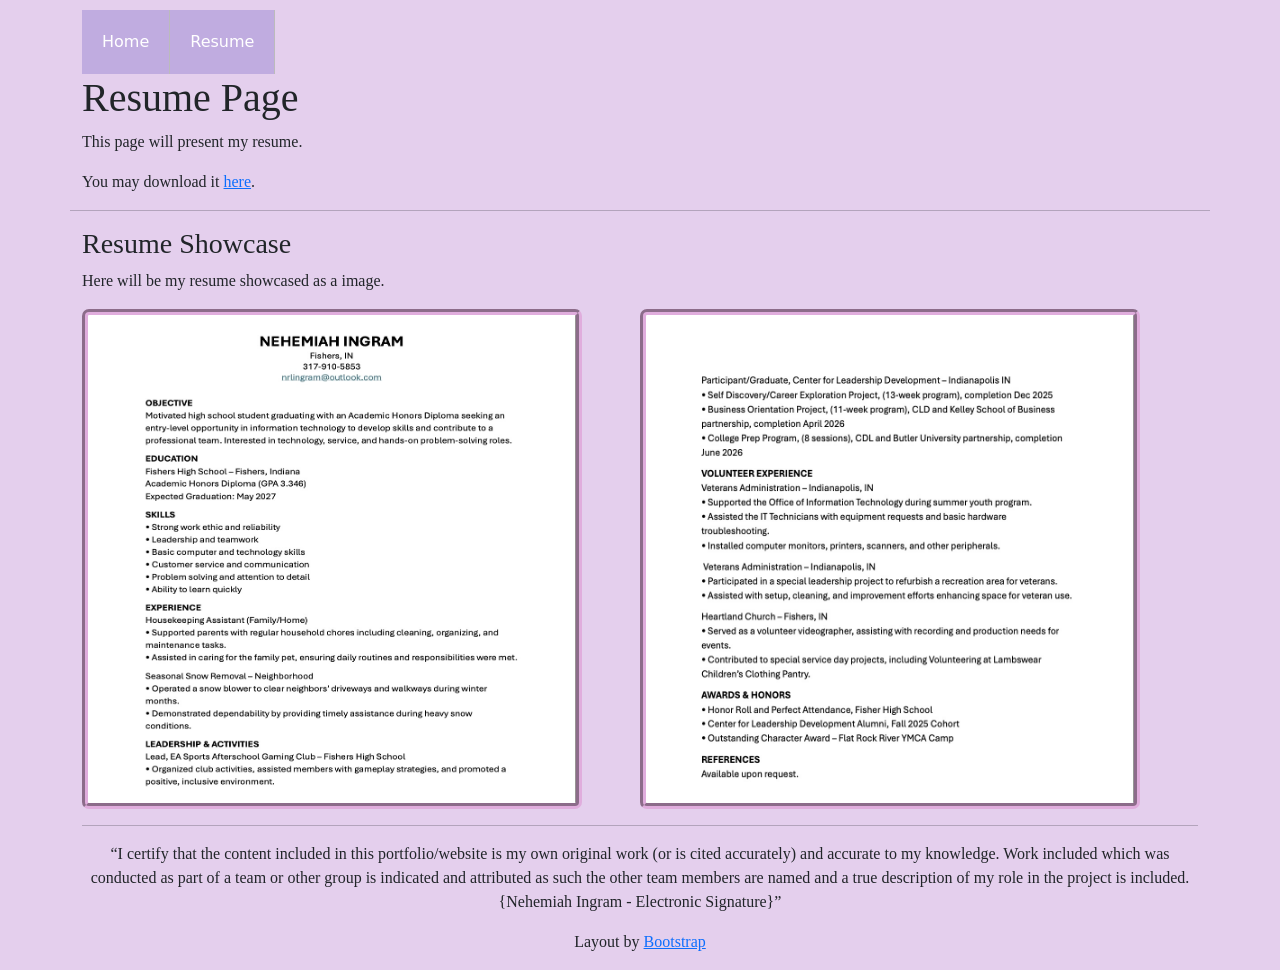
<file: resume.html>
<!DOCTYPE html>
<html lang="en">
<head>
    <meta charset="UTF-8">
    <meta name="viewport" content="width=device-width, initial-scale=1.0">
    <title>Resume Skills Check</title>
    <link rel="stylesheet" href="resume.css">
    <link href="https://cdn.jsdelivr.net/npm/bootstrap@5.3.3/dist/css/bootstrap.min.css"rel="stylesheet">
</head>
<body class="color">
    <div class="container">
        <div class="row">
            <div class="col-md-12">
                <ul class="to_the_left">
	                <li><a class="no_underline" href=index.html>Home</a></li>
	                <li><a class="no_underline" href=resume.html>Resume</a></li>
                </ul>
            </div>
        </div>
        <div class="row">
            <div class="col-md-12">
                <h1>Resume Page</h1>
                <p>This page will present my resume.</p>
                <p>You may download it <a href="NEHEMIAH INGRAM Resume.pdf" target="_blank">here</a>.</p>
            </div>
            <hr>
            <div class="row">
                <div class="col-md-12">
                    <h3>Resume Showcase</h3>
                    <p>Here will be my resume showcased as a image.</p>
                </div>
            </div>
            <div class="row">
                <div class="col-md-6">
                    <img src="images/resume1.jpeg" width="500px" height="500px">
                </div>
                <div class="col-md-6">
                    <img src="images/resume2.jpeg" width="500px" height="500px">
                </div>
            </div>
        </div>
        <hr>
        <div class="row text-center">
                <div class="col-md-12">
                    <p>“I certify that the content included in this portfolio/website is my own original work (or is cited accurately) and accurate to my knowledge. Work included which was conducted as part of a team or other group is indicated and attributed as such the other team members are named and a true description of my role in the project is included. {Nehemiah Ingram - Electronic Signature}”</p>
                </div>
            </div>
            <div class="row">
                <div class="col-md-12">
                    <p class="text-center">Layout by <a href="https://getbootstrap.com/">Bootstrap</a></p>
                </div>
            </div>
    </div>
</body>
</html>
</file>
<file: resume.css>
li {
    list-style-type: none;
    float: left;
    border-right-color:#bbb;
    border-right-width: 1px;
    border-right-style: solid;
}
li a{
    display: block;
    color: white;
    padding: 20px;
    text-align: center;
    background-color: #C0ACE0;
}
li a:hover{
    background-color: #A1ADE0;
}
ul{
  list-style-type: none;
  margin: 0;
  padding: 0;
}
.no_underline{
    text-decoration: none;
}
.to_the_left{
    margin-bottom: 20px;
    padding-top: 10px;
    padding-bottom: 10px;
    padding-left: 0px;
    margin-left: auto;
    margin-right: auto;
    width: 100%;
}
img{
    border-style:groove;
    border-radius: 7px;
    border-width: 6px;
    border-color: #E0ADDD;
}
p, h1, h3{
    font-family: 'Franklin Gothic Medium';
}
.color{
    background-color: #e4cfed;
}
</file>
